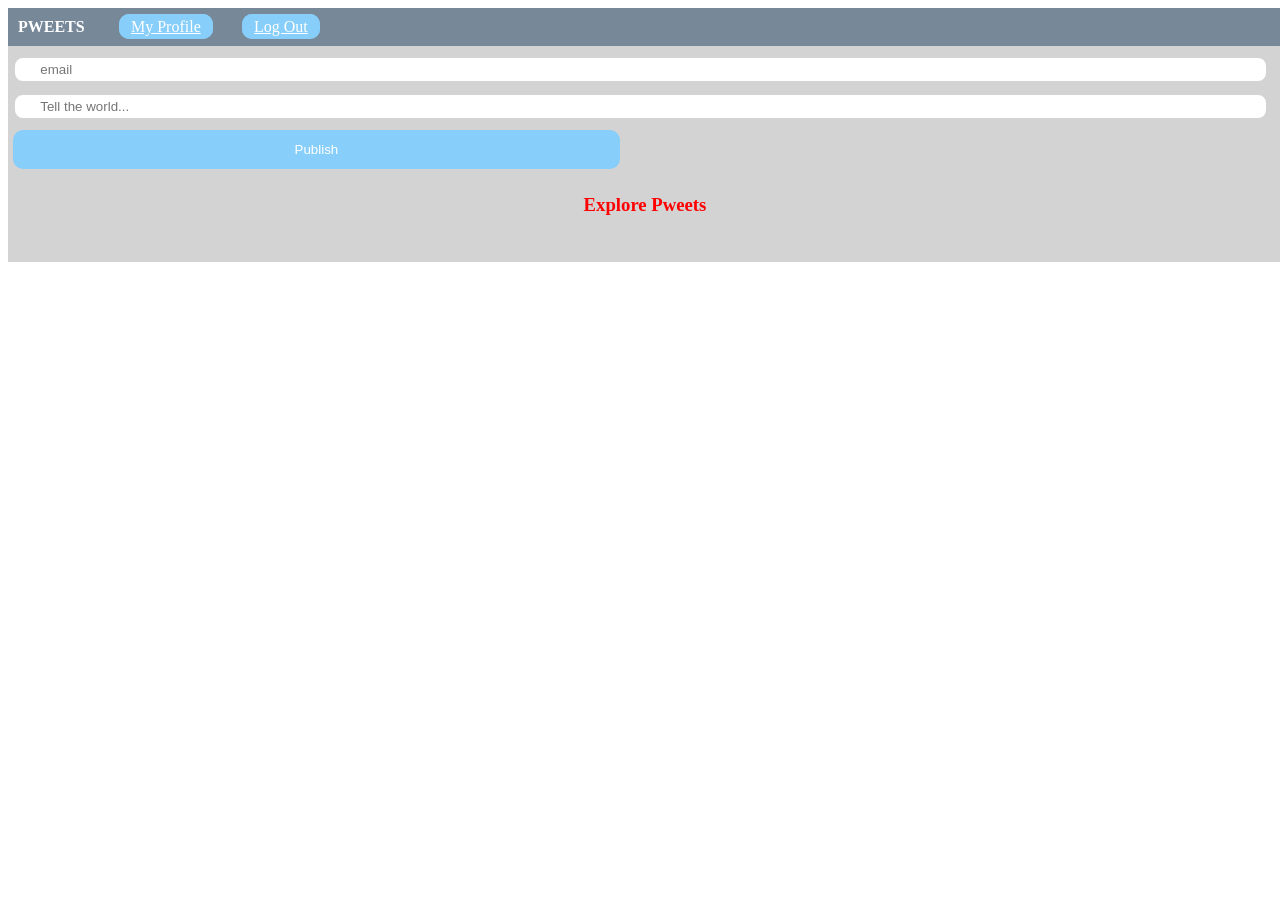
<file: pweets.html>
<!DOCTYPE html>
<html lang="en">
  <head>
    <meta charset="utf-8" />
    <title>Pwitter - Home</title>
    <link rel="stylesheet" href="css/style.css" />
    <meta name="viewport" content="width=device-width" />
    <link rel="manifest" href="/manifest.json" />
    <meta name="theme-color" content="white" />
  </head>
  <body>
      <div class="window-container">
        <div class="navbar">
            <span class="title">PWEETS</span>
            <span class="buttons-navbar">
                <a class="btn-navbar" id="profile" href="profile.html" role="button">My Profile</a>
                <a class="btn-navbar" id="logout" href="signin.html" role="button">Log Out</a>
            </span>
        </div>

        <div class="container-home">
          <div class="card-pweet"> <input id="publisher" class="sign-input" placeholder="email"></div> 
          <div class="card-pweet"> <input id="message" class="sign-input" placeholder="Tell the world..."></div> 
          <div class="card-pweet"> <button  id="publish" class="sign">Publish</button></div> 

           
 
            <h3>Explore Pweets</h3>
            <main></main>
        </div>
      </div>
  <script src="pweets.js"></script>
  </body>
</html>
</file>
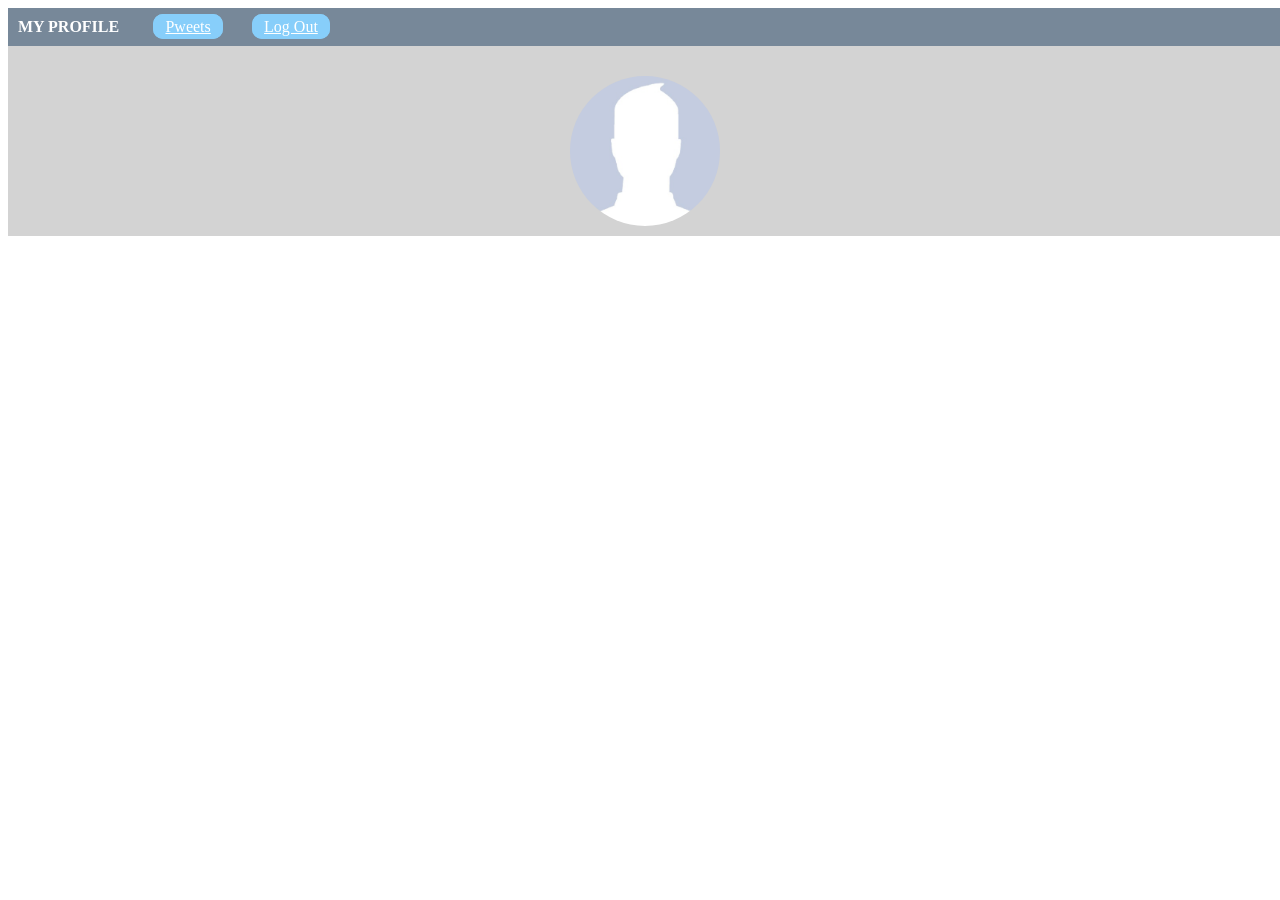
<file: public/profile.html>
<!DOCTYPE html>
<html lang="en">
  <head>
    <meta charset="utf-8" />
    <title>Pwitter - My Profile</title>
    <link rel="stylesheet" href="css/style.css" />
    <meta name="viewport" content="width=device-width" />
    <link rel="manifest" href="/manifest.json" />
    <meta name="theme-color" content="white" />
  </head>
  <body>
      <div class="window-container">
        <div class="navbar">
            <span class="title">MY PROFILE</span>
            <span class="buttons-navbar">
                <a class="btn-navbar" id="home" href="pweets.html" role="button">Pweets</a>
                <a class="btn-navbar" id="logout" href="signin.html" role="button">Log Out</a>
            </span>
        </div>
        <div class="container-home">
            <div class="profile">
                <img alt="profile picture" src="images/profile.png">
            </div>
            <main></main>
        </div>
      </div>
  

    
  <script src="profile.js"></script>
  </body>
</html>
</file>
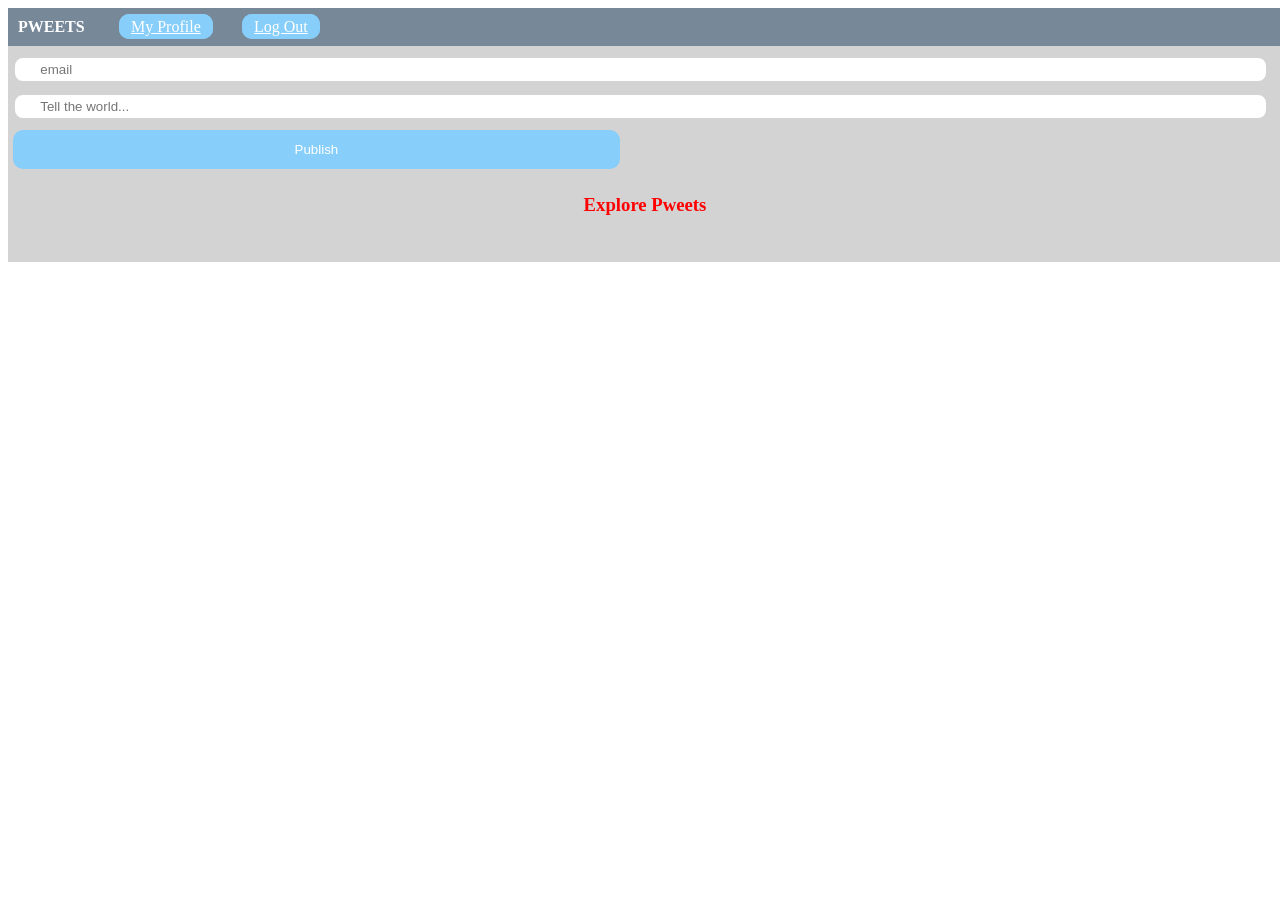
<file: public/pweets.html>
<!DOCTYPE html>
<html lang="en">
  <head>
    <meta charset="utf-8" />
    <title>Pwitter - Home</title>
    <link rel="stylesheet" href="css/style.css" />
    <meta name="viewport" content="width=device-width" />
    <link rel="manifest" href="/manifest.json" />
    
    <!-- <link rel="apple-touch-icon" href="images/pwa-icon-256.png" /> -->
    <meta name="theme-color" content="white" />
  </head>
  <body>
      <div class="window-container">
        <div class="navbar">
            <span class="title">PWEETS</span>
            <span class="buttons-navbar">
                <a class="btn-navbar" id="profile" href="profile.html" role="button">My Profile</a>
                <a class="btn-navbar" id="logout" href="signin.html" role="button">Log Out</a>
            </span>
        </div>

        <div class="container-home">
          <div class="card-pweet"> <input id="publisher" class="sign-input" placeholder="email"></div> 
          <div class="card-pweet"> <input id="message" class="sign-input" placeholder="Tell the world..."></div> 
          <div class="card-pweet"> <button  id="publish" class="sign">Publish</button></div> 

           
 
            <h3>Explore Pweets</h3>
            <main></main>
        </div>
      </div>
        
  <!-- <script>
    if ("serviceWorker" in navigator) {
      navigator.serviceWorker.register("./firebase-messaging-sw.js").then((registration) => {
        console.log("Fue registrado con scope: ", registration.scope)
      }).catch((e) => {
        console.log("Service worker failed", e)
      })
    }
  </script> -->
  <script src="pweets.js"></script>
  </body>
</html>
</file>
<file: css/style.css>
.container {
    width: 50%;
    flex-direction: column;
    margin: 150px auto;
    max-height: max-content;
    padding: 20px;
    background-color: lightgray;
    border-radius: 10px;
}

#welcome {
    width: auto;
    align-items: center;
    padding: 10px 5px;
}

h1 {
    color: lightslategrey;
    text-align: center;
}


/* index */

.options {
    justify-content: space-between;
} 

.sign {
    border: solid 2px lightskyblue;
    color: white;
    background-color: lightskyblue;
    width: 48%;
    height: auto;
    padding: 10px 2px;
    border-radius: 10px;
}

#left {
    margin-right: 2%;
}

/* signin */

.form {
    width: auto;
    align-items: center;
}

.sign-input {
    width: 95%;
    padding: 4px 2%;
    margin-bottom: 10px;
    border: solid 2px lightgray;
    border-radius: 10px;
}

.submit {
    border: solid 2px lightskyblue;
    color: white;
    background-color: lightskyblue;
    width: 100%;
    height: auto;
    padding: 10px 2px;
}

/* Pweets */

.window-container {
    height: 100%;
}

.navbar {
    width: 100%;
    height: auto;
    background-color: lightslategrey;
    padding: 10px 5px;
    align-items: center;
}

.title {
    width: min-content;
    padding: 10px 5px;
    color: white;
    font-weight: bold;
}

.btn-navbar {
    margin-left: 2%;
    border: solid 2px lightskyblue;
    border-radius: 10px;
    color: white;
    background-color: lightskyblue;
    width: auto;
    height: auto;
    padding: 2px 10px;

}

.container-home {
    width: 100%;
    height: auto;
    padding: 10px 5px;
    align-items: center;
    background-color: lightgray;
}

.pweet-card {
    width: 90%;
    padding: 2% 2%;
    margin: auto;
    margin-bottom: 10px;
    height: auto;
    background-color: gainsboro

}

/* profile */

.profile {
    margin: auto;
    margin-top: 20px;
    justify-content: space-around;
    align-items: center;
    width: 150px;
    height: 150px;
}

img {
    width: 150px;
    height: 150px;
    margin: auto;
    border-radius: 50%;
}

h3 {
    width: 90%;
    padding: 2% 2%;
    margin: auto;
    margin-bottom: 10px;
    height: auto;
    margin-bottom: 10px;
    font-weight: bold;
    text-align: center;
    color: red;
}


.my-pweets {
    width: 100%;
    height: auto;
}
</file>
<file: public/css/style.css>
.container {
    width: 50%;
    flex-direction: column;
    margin: 150px auto;
    max-height: max-content;
    padding: 20px;
    background-color: lightgray;
    border-radius: 10px;
}

#welcome {
    width: auto;
    align-items: center;
    padding: 10px 5px;
}

h1 {
    color: lightslategrey;
    text-align: center;
}


/* index */

.options {
    justify-content: space-between;
} 

.sign {
    border: solid 2px lightskyblue;
    color: white;
    background-color: lightskyblue;
    width: 48%;
    height: auto;
    padding: 10px 2px;
    border-radius: 10px;
}

#left {
    margin-right: 2%;
}

/* signin */

.form {
    width: auto;
    align-items: center;
}

.sign-input {
    width: 95%;
    padding: 4px 2%;
    margin-bottom: 10px;
    border: solid 2px lightgray;
    border-radius: 10px;
}

.submit {
    border: solid 2px lightskyblue;
    color: white;
    background-color: lightskyblue;
    width: 100%;
    height: auto;
    padding: 10px 2px;
}

/* Pweets */

.window-container {
    height: 100%;
}

.navbar {
    width: 100%;
    height: auto;
    background-color: lightslategrey;
    padding: 10px 5px;
    align-items: center;
}

.title {
    width: min-content;
    padding: 10px 5px;
    color: white;
    font-weight: bold;
}

.btn-navbar {
    margin-left: 2%;
    border: solid 2px lightskyblue;
    border-radius: 10px;
    color: white;
    background-color: lightskyblue;
    width: auto;
    height: auto;
    padding: 2px 10px;

}

.container-home {
    width: 100%;
    height: auto;
    padding: 10px 5px;
    align-items: center;
    background-color: lightgray;
}

.pweet-card {
    width: 90%;
    padding: 2% 2%;
    margin: auto;
    margin-bottom: 10px;
    height: auto;
    background-color: gainsboro

}

/* profile */

.profile {
    margin: auto;
    margin-top: 20px;
    justify-content: space-around;
    align-items: center;
    width: 150px;
    height: 150px;
}

img {
    width: 150px;
    height: 150px;
    margin: auto;
    border-radius: 50%;
}

h3 {
    width: 90%;
    padding: 2% 2%;
    margin: auto;
    margin-bottom: 10px;
    height: auto;
    margin-bottom: 10px;
    font-weight: bold;
    text-align: center;
    color: red;
}


.my-pweets {
    width: 100%;
    height: auto;
}
</file>
